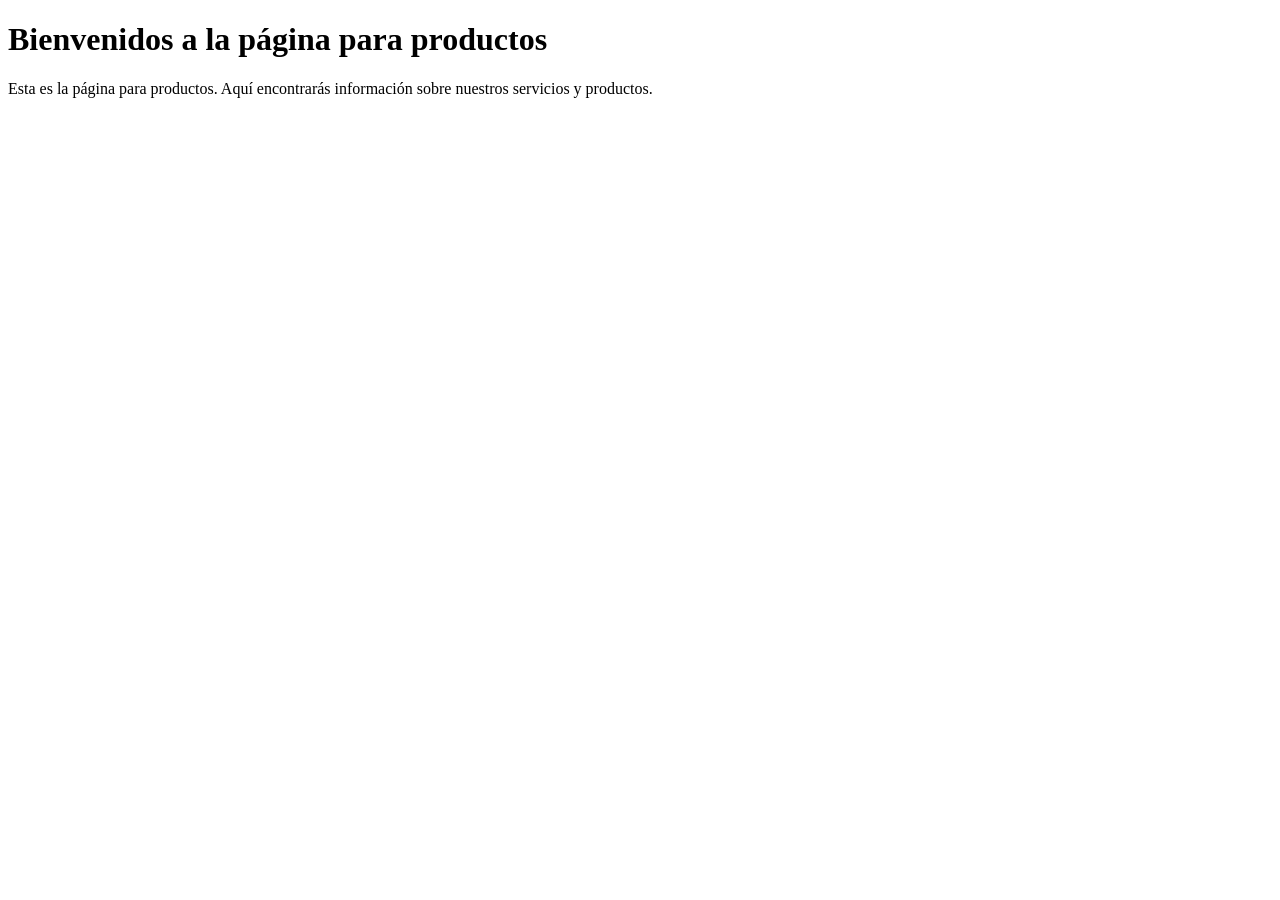
<file: productos.html>
<!doctype html>
<html lang="en">
  <head>
    <meta charset="UTF-8" />
    <meta name="viewport" content="width=device-width, initial-scale=1.0" />
    <title>Document</title>
  </head>
  <body>
    <h1>Bienvenidos a la página para productos</h1>
    <p>
      Esta es la página para productos. Aquí encontrarás información sobre
      nuestros servicios y productos.
    </p>
  </body>
</html>
</file>
